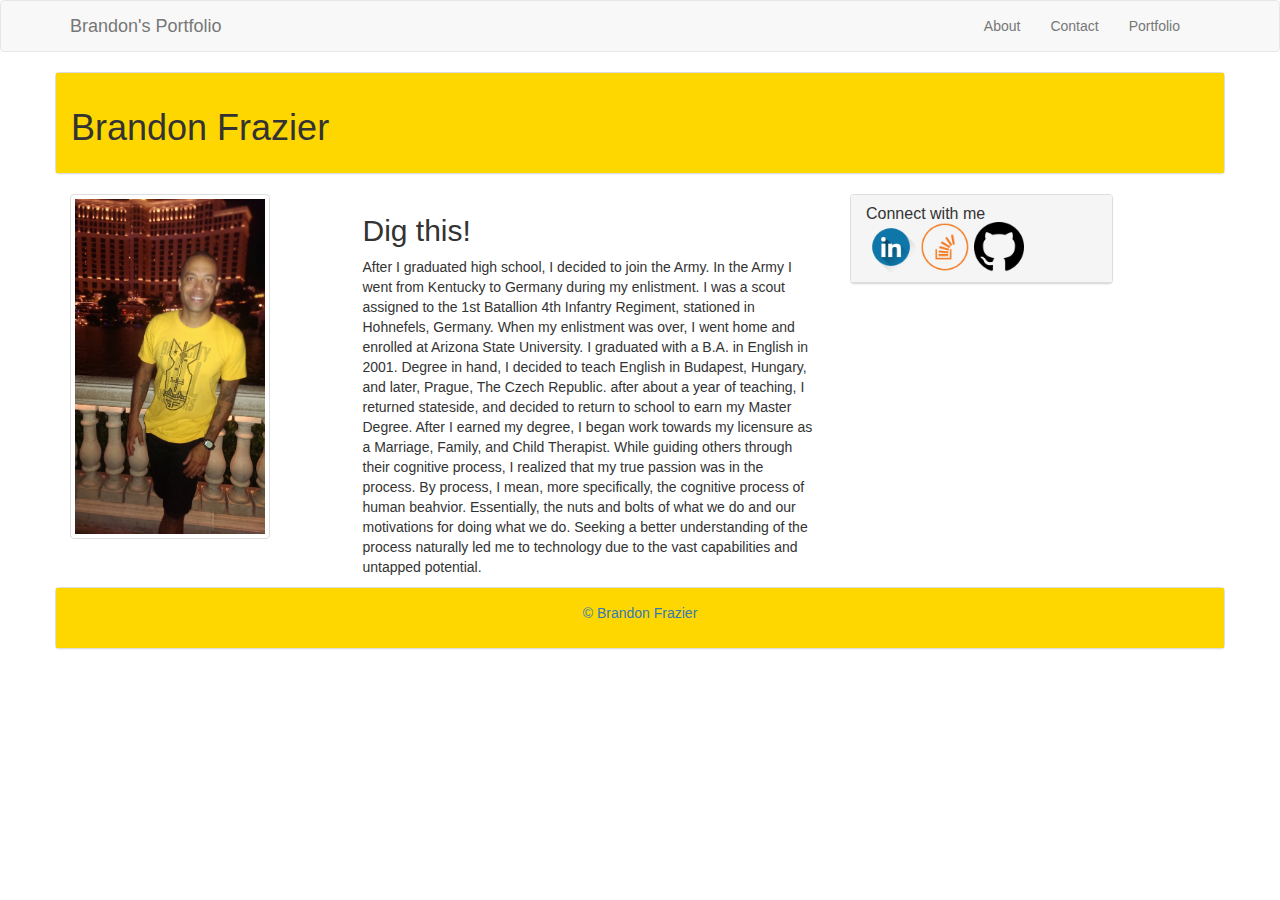
<file: index.html>
<!doctype html>
<html lang="en">
  
<head>

    <meta charset="UTF-8">
    <title>My First Website</title>
  
    <!-- We need to bring in the bootstrap CSS -->
    <link rel="stylesheet" href="assets/css.style.css">
    <link rel="stylesheet" href="https://maxcdn.bootstrapcdn.com/bootstrap/3.3.6/css/bootstrap.min.css">
    
</head>  

<body style="background-image:url('https://www.transparenttextures.com/patterns/dark-denim-3.png')">

  <!-- Static navbar -->
  <nav class="navbar navbar-default">
    <div class="container">
      <div class="navbar-header">
        <button type="button" class="navbar-toggle collapsed" data-toggle="collapse" data-target="#navbar" aria-expanded="false" aria-controls="navbar">
              <span class="sr-only">Toggle navigation</span>
              <span class="icon-bar"></span>
              <span class="icon-bar"></span>
              <span class="icon-bar"></span>
            </button>
        <a class="navbar-brand" href="#">Brandon's Portfolio</a>
      </div>
      <div id="navbar" class="navbar-collapse collapse navbar-right">
        <ul class="nav navbar-nav">
          <li><a href="index.html">About</a></li>
          <li><a href="contact.html">Contact</a></li>
          <li><a href="portfolio.html">Portfolio</a></li>
        </ul>
        
      </div>
    
    </div>
  
  </nav>

  <!-- Main Body goes in Container -->
  <div class="container">
    <div class="row">

      <!-- The content in this div gets wrapped in a panel -->
      <div class="panel panel-default">
        <div class="panel-body">
          <h1>Brandon Frazier</h1>
        </div>
      </div>
    </div>
    <div class="row">
      <div class="col-md-3">
        <img src="./assets/images/IMAG0078.jpg" class="thumbnail" style="width: 200px">
      </div>
      <div class="col-md-5">
        <h2>Dig this!</h2>
          <p>After I graduated high school, I decided to join the Army.
            In the Army I went from Kentucky to Germany during my enlistment. I was a scout assigned to the 1st Batallion 4th Infantry Regiment, stationed in Hohnefels, Germany.
            When my enlistment was over, I went home and enrolled at Arizona State University.
            I graduated with a B.A. in English in 2001.
            Degree in hand, I decided to teach English in Budapest, Hungary, and later, Prague, The Czech Republic.
            after about a year of teaching, I returned stateside, and decided to return to school to earn my Master Degree.
            After I earned my degree, I began work towards my licensure as a Marriage, Family, and Child Therapist.
            While guiding others through their cognitive process, I realized that my true passion was in the process.
            By process, I mean, more specifically, the cognitive process of human beahvior. Essentially, the nuts and bolts of what we do and our motivations for doing what we do. 
            Seeking a better understanding of the process naturally led me to technology due to the vast capabilities and untapped potential.</p>
      </div>
    
      
      <div class="col-md-3">  
      <div class="panel panel-default">
        <div class="panel-heading">
          <h2 class="panel-title">Connect with me</h2>
          
              <a href="https://linkedin.com"><img src="./assets/images/if_linkedin_313117.png" width="50px" height="50px"/a>
              <a href="https://stackoverflow.com"><img src="./assets/images/if_stackoverflow_313469.png" width="50px" height="50px"/a>
              <a href="https://github.com"><img src="./assets/images/if_mark-github_298822.png" width="50px" height="50px"/a>
        </div>
      </div>    
    </div>    
    <div class="row">
      <div class="col-lg-12">
        <div class="panel panel-default">
          <div class="panel-body">
            <div class="text-center">
              <p>&copy; Brandon Frazier</p>
            </div>
          </div>
        </div>
      </div>
    </div>
  </div>
</body>

</html>
</file>
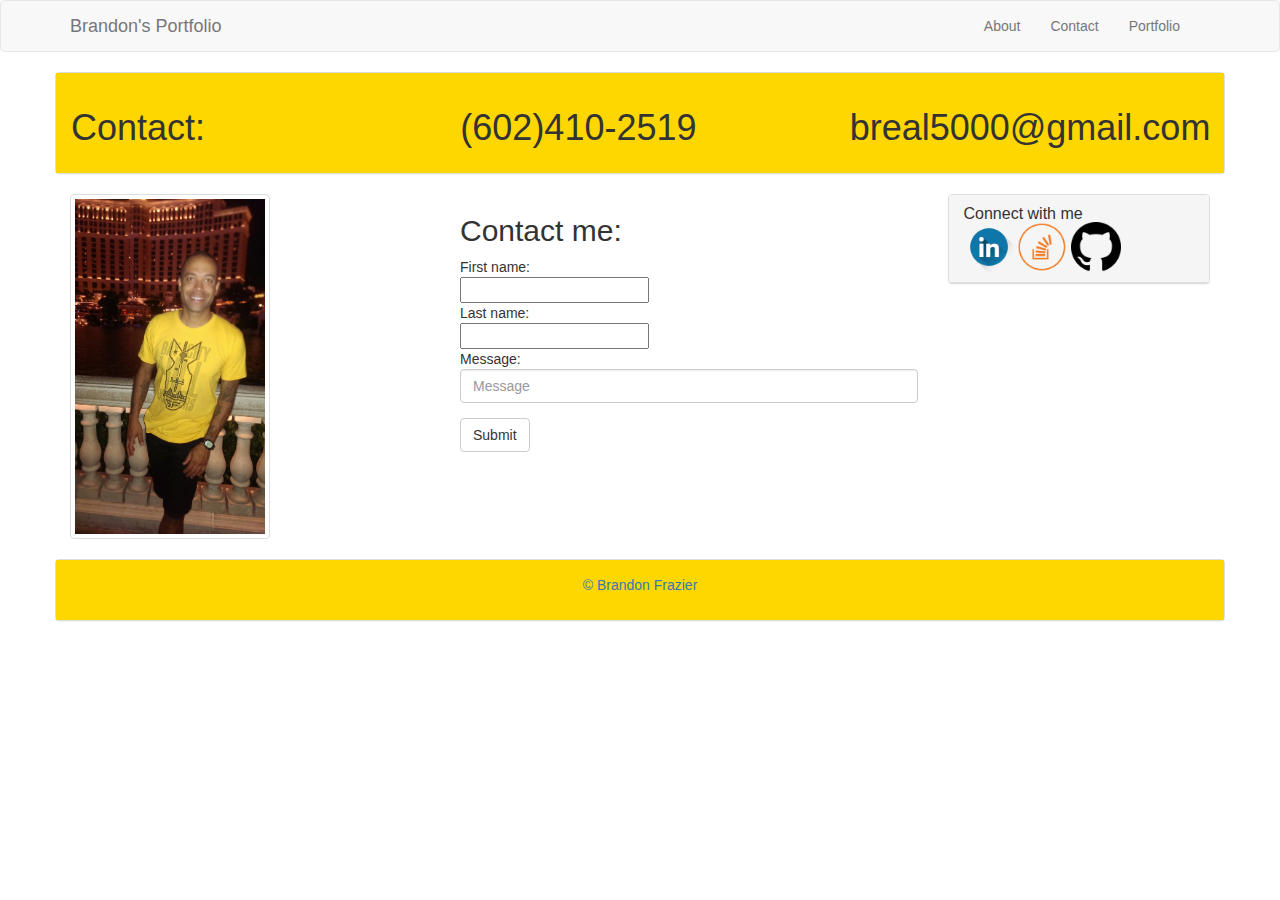
<file: contact.html>
<!DOCTYPE html>
<html lang="en">
  
<head>

    <meta charset="UTF-8">
    <title>My First Website</title>
  
    <!-- We need to bring in the bootstrap CSS -->
    <link rel="stylesheet" href="https://maxcdn.bootstrapcdn.com/bootstrap/3.3.6/css/bootstrap.min.css">
    <link rel="stylesheet" href="assets/css.style.css">
</head>  

<body style="background-image:url('https://www.transparenttextures.com/patterns/dark-denim-3.png')">

  <!-- NavBar (copied and pasted from WC3) -->
  <!-- Static navbar -->
  <nav class="navbar navbar-default">
    <div class="container">
      <div class="navbar-header">
        <button type="button" class="navbar-toggle collapsed" data-toggle="collapse" data-target="#navbar" aria-expanded="false" aria-controls="navbar">
              <span class="sr-only">Toggle navigation</span>
              <span class="icon-bar"></span>
              <span class="icon-bar"></span>
              <span class="icon-bar"></span>
            </button>
        <a class="navbar-brand" href="#">Brandon's Portfolio</a>
      </div>
      <div id="navbar" class="navbar-collapse collapse navbar-right">
        <ul class="nav navbar-nav">
          <li><a href="index.html">About</a></li>
          <li><a href="contact.html">Contact</a></li>
          <li><a href="portfolio.html">Portfolio</a></li>
        </ul>
        
      </div>
      <!--/.nav-collapse -->
    </div>
    <!--/.container-fluid -->
  </nav>

  <!-- Main Body goes in Container -->
  <div class="container">
    <div class="row">

      <!-- The content in this div gets wrapped in a panel -->
      <div class="panel panel-default">
        <div class="panel-body">
          <div class="row">
            <div class="col-md-4">
              <h1>Contact:</h1>
            </div>  
              <div class="col-md-4">
                <h1>(602)410-2519</h1>
              </div>  
              <div class="col-md-4">
                <h1>breal5000@gmail.com</h1>
              </div>
            </div>
          </div>
        </div>
    </div>
    <div class="row">
      <div class="col-md-4">
        <img src="./assets/images/IMAG0078.jpg" class="thumbnail" style="width: 200px">
      </div>
      <div class="col-md-5">
        <h2>Contact me:</h2>
          <form action="/action_page.php">
            First name:<br>
            <input type="text" name="firstname">
            <br>
            Last name:<br>
            <input type="text" name="lastname">
            <br>
            Message:<br>
            <div class="form-group">
              <input type="text" class="form-control" placeholder="Message">
            </div>
            <a href="mailto:breal5000@gmail.com"></a>
            <button type="submit" class="btn btn-default">Submit</button>
          </a>
         </form>
      </div>  
    <div class="col-md-3">  
      <div class="panel panel-default">
        <div class="panel-heading">
          <h2 class="panel-title">Connect with me</h2>
              <a href="https://www.linkedin.com/in/brandon-frazier-300a5015b/"><img src="./assets/images/if_linkedin_313117.png" width="50px" height="50px"/a>
              <a href="https://stackexchange.com/users/12593175/brandon-frazier"><img src="./assets/images/if_stackoverflow_313469.png" width="50px" height="50px"/a>
              <a href="https://github.com/breal5000/"><img src="./assets/images/if_mark-github_298822.png" width="50px" height="50px"/a>
        </div>
      </div>    
    </div>    
    <div class="row">
      <div class="col-lg-12">
        <div class="panel panel-default">
          <div class="panel-body">
            <div class="text-center">
              <p>&copy; Brandon Frazier</p>
            </div>
          </div>
        </div>
      </div>
    </div>
  </div>
</body>

</html>
</file>
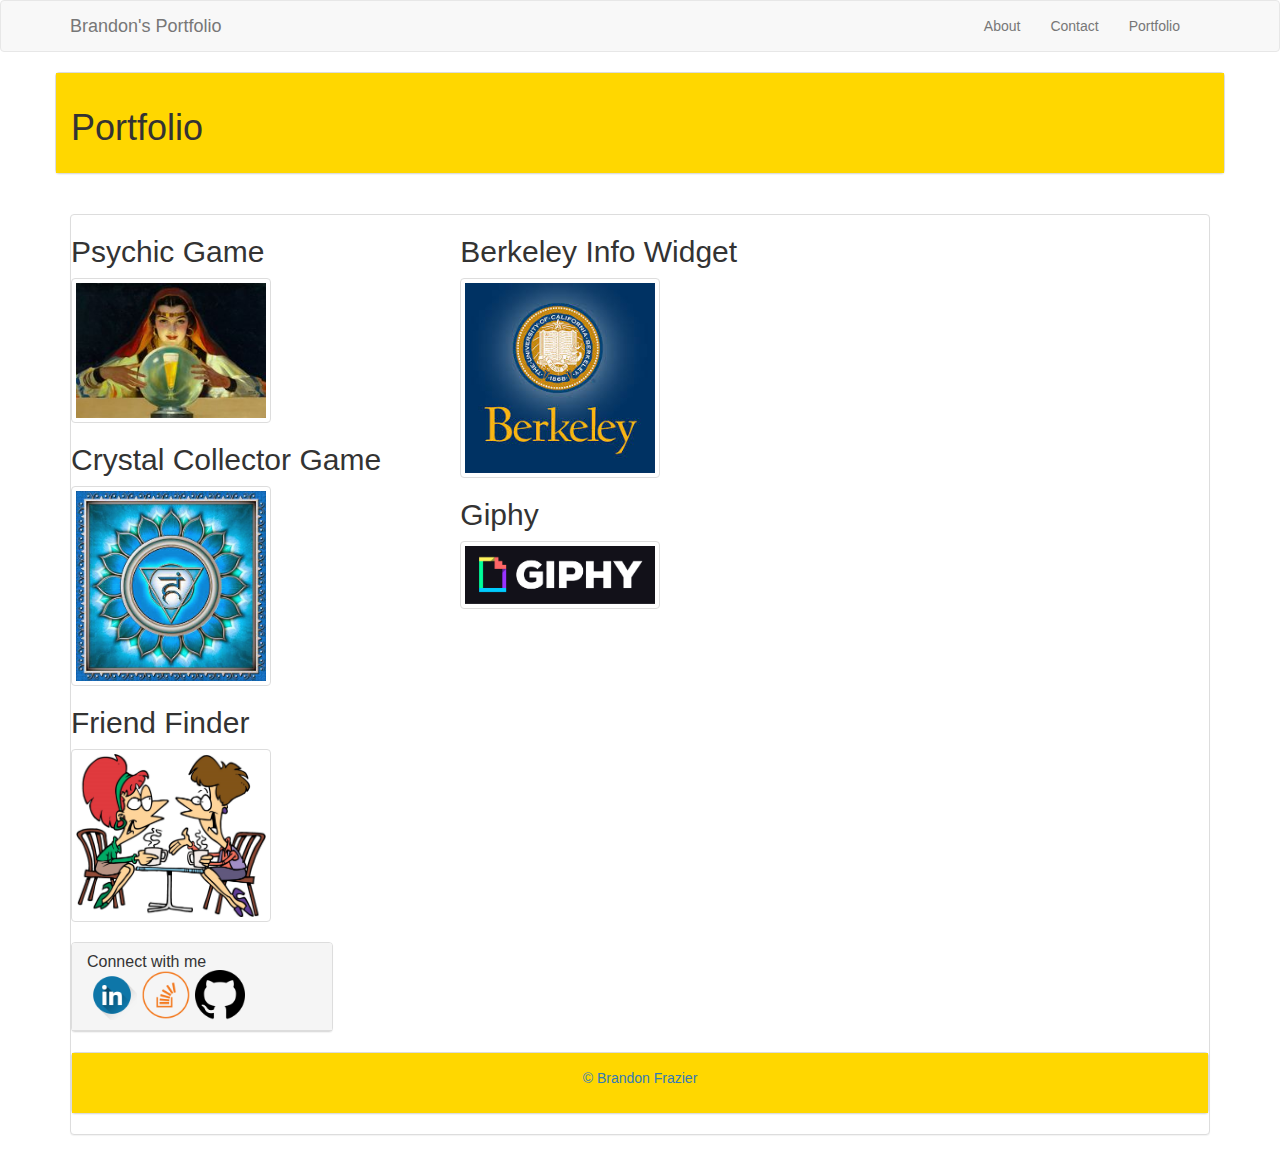
<file: portfolio.html>
<!doctype html>
<html lang="en">

<head>

  <meta charset="UTF-8">
  <title>My First Website</title>

  <!-- We need to bring in the bootstrap CSS -->
  <link rel="stylesheet" href="https://maxcdn.bootstrapcdn.com/bootstrap/3.3.6/css/bootstrap.min.css">
  <link rel="stylesheet" href="assets/css.style.css">
</head>

<body style="background-image:url('https://www.transparenttextures.com/patterns/dark-denim-3.png')">

  <nav class="navbar navbar-default">
    <div class="container">
      <div class="navbar-header">
        <button type="button" class="navbar-toggle collapsed" data-toggle="collapse" data-target="#navbar" aria-expanded="false"
          aria-controls="navbar">
          <span class="sr-only">Toggle navigation</span>
          <span class="icon-bar"></span>
          <span class="icon-bar"></span>
          <span class="icon-bar"></span>
        </button>
        <a class="navbar-brand" href="#">Brandon's Portfolio</a>
      </div>
      <div id="navbar" class="navbar-collapse collapse navbar-right">
        <ul class="nav navbar-nav">
          <li>
            <a href="index.html">About</a>
          </li>
          <li>
            <a href="contact.html">Contact</a>
          </li>
          <li>
            <a href="portfolio.html">Portfolio</a>
          </li>
        </ul>

      </div>
      <!--/.nav-collapse -->
    </div>
    <!--/.container-fluid -->
  </nav>

  <!-- Main Body goes in Container -->
  <div class="container">
    <div class="row">
      <div class="panel panel-default">
        <div class="panel-body">
          <h1>Portfolio</h1>
        </div>
      </div>
    </div>
    <br>
    <div class="panel panel-default">
      <div class="panel-bodyA">
        <div class="row">
          <div class="col-md-4">
      
            <div>
              <h2>Psychic Game</h2>
              <a href="https://breal5000.github.io/PsychicGame/"> <img src="./assets/images/18fb6a4837ce875f1cec3b8efd3fd910--beer-humor-andrew-loomis.jpg" class=thumbnail style="width: 200px"></a>
            </div>
            <div>
              <h2>Crystal Collector Game</h2>
              <a href="https://breal5000.github.io/week-4-game/"><img src="./assets/images/quinto-chakra.jpg" class=thumbnail style="width: 200px"></a>
            </div>

            <div>
              <h2>Friend Finder</h2>
              <a href="https://afternoon-oasis-13011.herokuapp.com/"><img src="./assets/images/eb1fc30b41e36935085e7b8d11a2fadc_old-friends-clip-art-overheard-at-a-private-jewelry-trunk-show-old-friends-clipart_1600-1371.jpeg" class=thumbnail style="width: 200px"></a>
            </div>
          </div>
          <div class="row">
            <div class="col-md-4">
              <div>
                <h2>Berkeley Info Widget</h2>
                <img src="./assets/images/ucbImage.jpg" class=thumbnail style="width: 200px">
              </div>
              <div>
                <h2>Giphy</h2>
                <a href="https://breal5000.github.io/giphy/"><img src="./assets/images/1_cHv3GloBXiaWQ1Y8TVW7Ew.png" class=thumbnail style="width: 200px"></a>
              </div>
            </div>
          </div>
        
        <div class="col-md-3">
          <div class="panel panel-default">
            <div class="panel-heading">
              <h2 class="panel-title">Connect with me</h2>
              <a href="https://linkedin.com">
                <img src="./assets/images/if_linkedin_313117.png" width="50px" height="50px" /a>
                <a href="https://stackoverflow.com">
                  <img src="./assets/images/if_stackoverflow_313469.png" width="50px" height="50px" /a>
                  <a href="https://github.com">
                    <img src="./assets/images/if_mark-github_298822.png" width="50px" height="50px" /a>
            </div>
          </div>
        </div>
      </div>
    </div>
    <div class="row">
      <div class="col-lg-12">
        <div class="panel panel-default">
          <div class="panel-body">
            <div class="text-center">
              <p>&copy; Brandon Frazier</p>
            </div>
          </div>
        </div>
      </div>
    </div>
  </div>
</body>

</html>
</file>
<file: assets/css.style.css>
.body { 
    margin: 0 auto;
    height: auto;
    width: auto;
    font-family: Georgia, 'Times New Roman', Times, serif;
    border: none;
}
.panel-body {
    background-color: gold;
}
</file>
